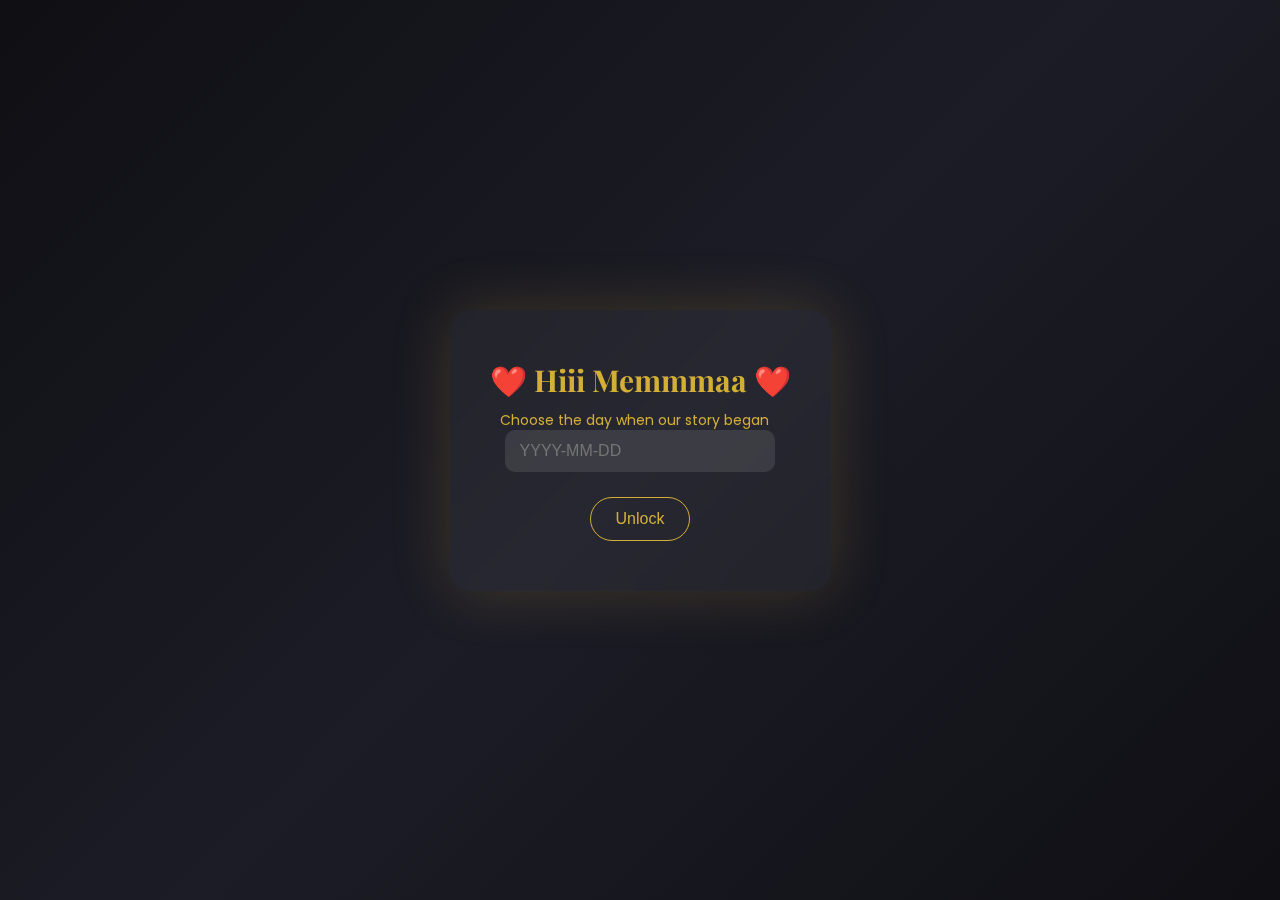
<file: index.html>
<!DOCTYPE html>
<html lang="en">

<head>
  <meta charset="UTF-8">
  <meta name="viewport" content="width=device-width, initial-scale=1.0">
  <title>For You 🤍</title>
  <link href="https://fonts.googleapis.com/css2?family=Poppins&family=Playfair+Display&display=swap" rel="stylesheet">

  <style>
    /* --- Basic Reset --- */
    * {
      box-sizing: border-box;
      margin: 0;
      padding: 0;
    }

    body {
      font-family: 'Poppins', sans-serif;
      background: linear-gradient(135deg, #0f0f14, #1c1c26, #0f0f14);
      color: #fff;
      display: flex;
      justify-content: center;
      align-items: center;
      height: 100vh;
      overflow: hidden;
      opacity: 0;
      transition: opacity 1s ease;
    }

    .container {
      background: rgba(255, 255, 255, 0.05);
      padding: 50px 40px;
      border-radius: 20px;
      backdrop-filter: blur(15px);
      text-align: center;
      max-width: 400px;
      box-shadow: 0 0 60px rgba(212, 175, 55, 0.2);
    }

    h2 {
      font-family: 'Playfair Display', serif;
      font-size: 30px;
      color: #d4af37;
      margin-bottom: 30px;
    }

    .form-group {
      position: relative;
      margin-bottom: 25px;
    }

    .form-group input[type="text"],
    .form-group input[type="date"] {
      width: 100%;
      padding: 12px 15px;
      border-radius: 10px;
      border: none;
      outline: none;
      font-size: 16px;
      background: rgba(255, 255, 255, 0.1);
      color: #fff;
      transition: background 0.3s;
    }

    .form-group input:focus {
      background: rgba(255, 255, 255, 0.2);
    }

    .form-group label {
      position: absolute;
      top: -20px;
      left: 10px;
      font-size: 14px;
      color: #d4af37;
    }

    button {
      padding: 12px 25px;
      border-radius: 30px;
      border: 1px solid #d4af37;
      background: transparent;
      color: #d4af37;
      font-size: 16px;
      cursor: pointer;
      transition: all 0.4s;
    }

    button:hover {
      background: #d4af37;
      color: #0f0f14;
      box-shadow: 0 0 20px rgba(212, 175, 55, 0.5);
    }

    .error-message {
      display: none;
      margin-top: 15px;
      color: #ff6b6b;
      font-size: 14px;
      font-style: italic;
      transition: opacity 0.5s;
    }

    .error-message.show {
      display: block;
      opacity: 1;
    }
  </style>
</head>

<body>

  <div class="container">
    <h2>❤️ Hiii Memmmaa ❤️</h2>

    <div class="form-group">
      <input style="width: 90%;" type="text" id="dateInput" placeholder="YYYY-MM-DD" onfocus="(this.type='date')" required>
      <label>Choose the day when our story began</label>
    </div>

    <button onclick="login()">Unlock</button>

    <div id="error" class="error-message">
      Try the day that started everything❤️
    </div>
  </div>

  <script>
    // --- Fade-in page ---
    window.addEventListener("load", () => {
      document.body.style.opacity = 1;
    });

    // --- Google Form URL ---
    const GOOGLE_FORM_URL = "https://docs.google.com/forms/d/e/1FAIpQLScWQl8D7WM5dbuPLN3XQVMb2DM30sRjaypkvQ9SvsW8iyfjdw/formResponse";

    // --- Logging function ---
    async function logLogin(eventType, dateValue) {
      const formData = new FormData();
      formData.append("entry.1195270967", eventType);
      formData.append("entry.1733478229", dateValue);

      try {
        await fetch(GOOGLE_FORM_URL, {
          method: "POST",
          mode: "no-cors",
          body: formData
        });
      } catch (err) {
        console.error("Logging failed:", err);
      }
    }

    // --- Login / Unlock ---
    async function login() {
      const input = document.getElementById("dateInput").value;
      const error = document.getElementById("error");
      const correctDate = "2025-06-12";

      if (!input) return; // nothing entered

      if (input === correctDate) {
        await logLogin("login_success", input);
        sessionStorage.setItem("authenticated", "true");
        window.location.href = "kinderEgg.html";
      } else {
        await logLogin("login_failed", input);
        error.classList.add("show");
        // Optional: hide error after 3s
        setTimeout(() => error.classList.remove("show"), 3000);
      }
    }
  </script>

</body>

</html>
</file>
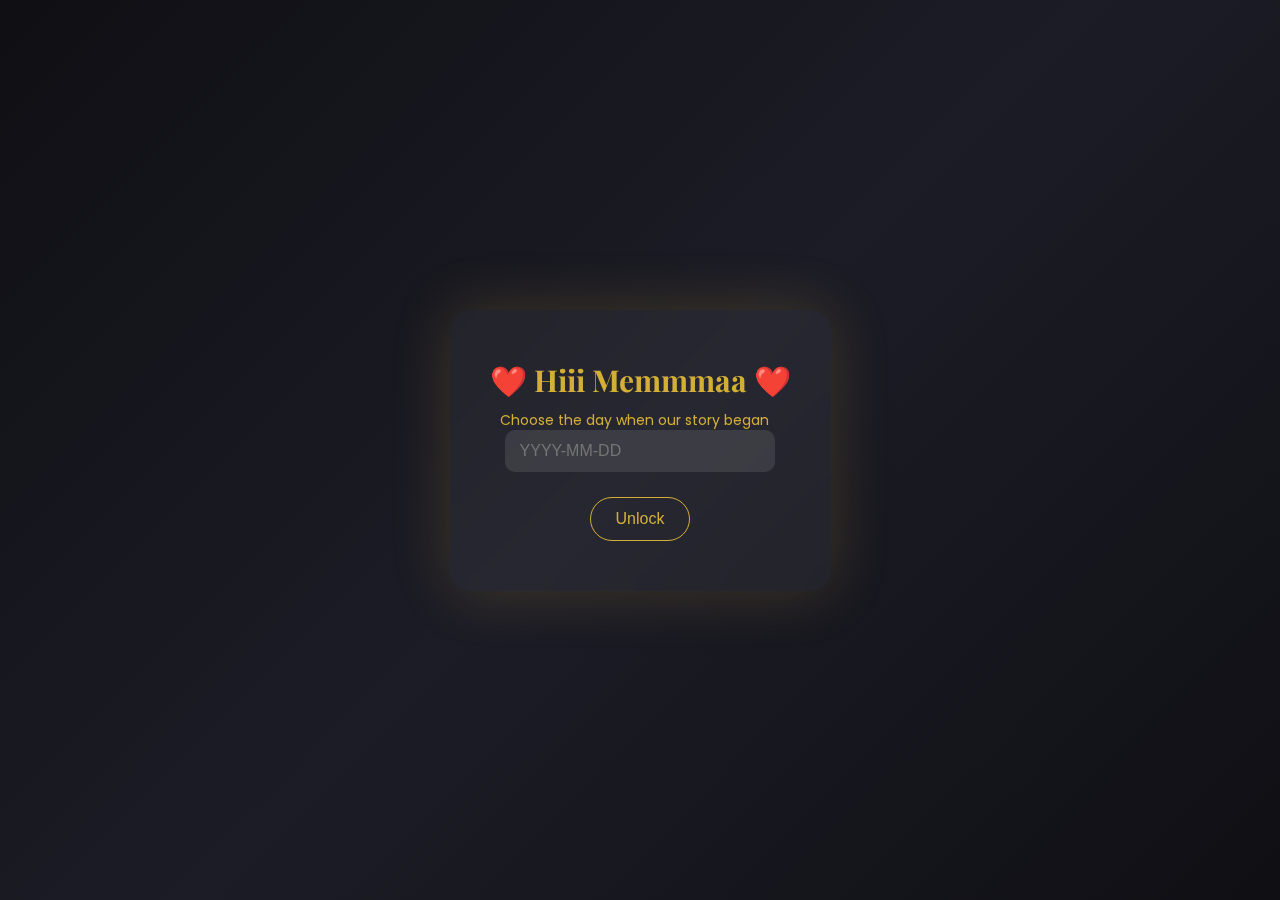
<file: kinderEgg.html>
<!DOCTYPE html>
<html lang="en">
<head>
<meta charset="UTF-8">
<meta name="viewport" content="width=device-width, initial-scale=1.0">
<title>Kinder Surprise</title>
<link rel="stylesheet" href="style.css">
</head>
<body>

<script>
if(sessionStorage.getItem("authenticated") !== "true"){
  window.location.href = "index.html";
}
</script>

<div class="container center">
  <h3>My dear Memaa, click the egg 5 times to reveal your surprise 🥚</h3>
    <img id="egg" src="egg-1.png" alt="Kinder Egg">
</div>
<script>
    // Block access if not logged in
    if (sessionStorage.getItem("authenticated") !== "true") {
      window.location.href = "index.html";
    }

    const egg = document.getElementById('egg');
    let clicks = 0;
    const totalClicks = 5;

    // Array of cracked egg images (replace with real cracked images if you have them)
    const crackedEggs = [
      "egg-1.png",
      "egg-2.png",
      "egg-3.png",
      "egg-4.png",
      "egg-5.png",

    ];

    egg.addEventListener('click', () => {
      clicks++;
      if (clicks < totalClicks) {
        // Change egg image
        egg.src = crackedEggs[clicks] || crackedEggs[0];
      } else {
        // Final click -> go to letter page
        window.location.href = "letter.html";
      }
    });
  </script>

</body>
</html>
</file>
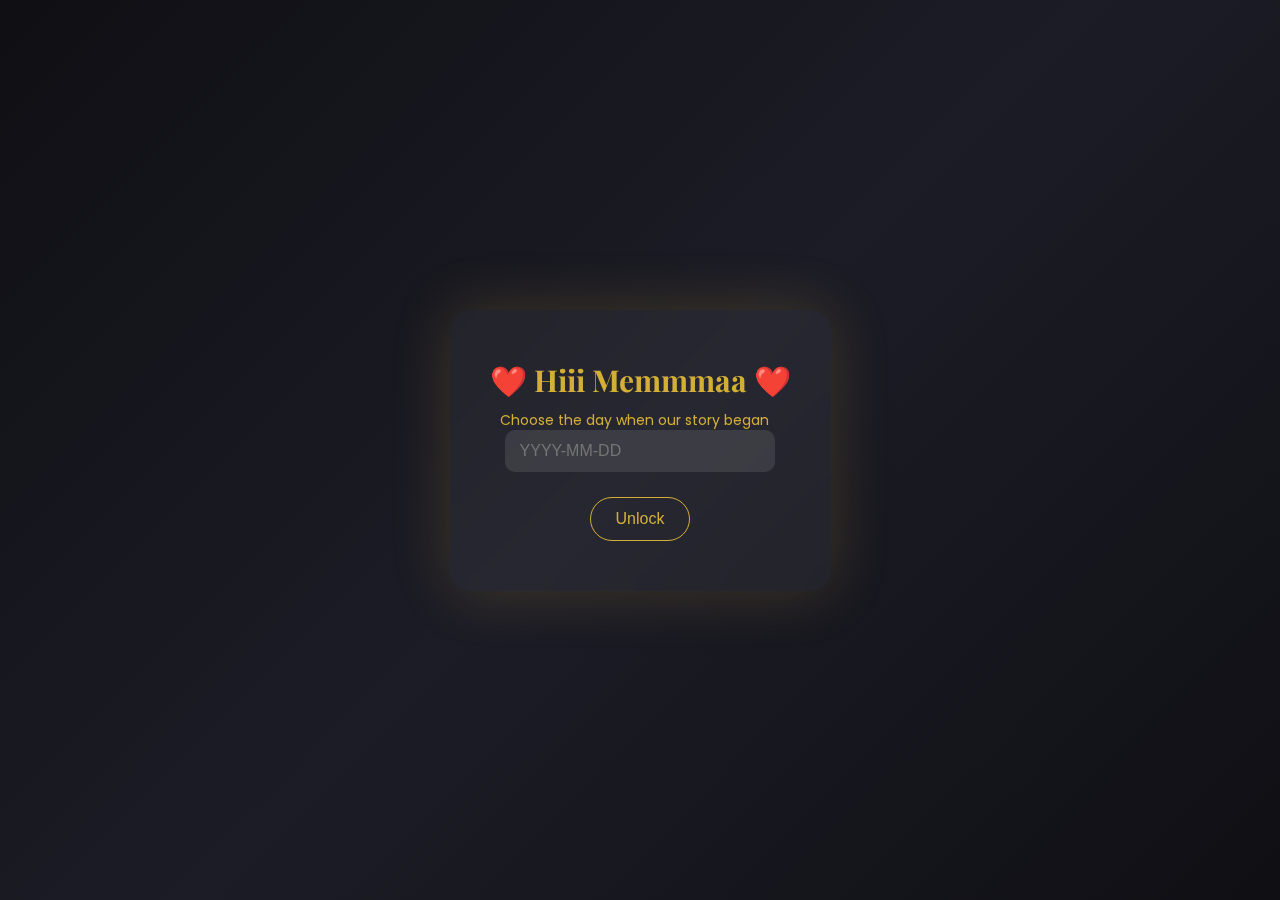
<file: letter.html>
<!DOCTYPE html>
<html lang="en">
<head>
<meta charset="UTF-8">
<meta name="viewport" content="width=device-width, initial-scale=1.0">
<title>My Letter</title>
<link rel="stylesheet" href="style.css">

<style>
/* Letter Specific Styling */
body {
  margin: 0;
  min-height: 100vh;
  background: linear-gradient(135deg,#0f0f14,#1c1c26,#0f0f14);
  font-family: 'Poppins', sans-serif;
  color: rgb(0, 0, 0);
  position: relative;
  overflow-x: hidden;
}

/* Background Image Layer */
body::before {
  content: "";
  position: fixed;
  inset: 0;
  background: url("egg-1.png") no-repeat center;
  background-size: 500px;   /* adjust size here */
  opacity: 0.8;            /* VERY IMPORTANT for classy effect */
  pointer-events: none;
  z-index: 0;
}


.letter-wrapper {
  max-width: 750px;
  padding: 70px 60px;
  border-radius: 25px;
  background: rgba(255,255,255,0.04);
  backdrop-filter: blur(20px);
  border: 1px solid rgba(212,175,55,0.25);
  box-shadow: 0 0 80px rgba(212,175,55,0.15);
  animation: fadeUp 1.5s ease forwards;
  position: relative;
  z-index: 1;
}

.title {
  font-family: 'Playfair Display', serif;
  font-size: 40px;
  letter-spacing: 3px;
  margin-bottom: 40px;
  color: #d4af37;
  position: relative;
}

.title::after {
  content: "";
  width: 120px;
  height: 2px;
  background: linear-gradient(to right, transparent, #d4af37, transparent);
  display: block;
  margin-top: 15px;
}

.text-block {
  font-family: 'Playfair Display', serif;
  font-size: 20px;
  line-height: 1.9;
  margin-bottom: 28px;
  color: #000000;
  letter-spacing: 0.5px;
}

.surprise-section {
  margin-top: 40px;
  padding: 25px;
  border-left: 3px solid #d4af37;
  background: rgba(212,175,55,0.05);
  border-radius: 12px;
}

.signature {
  margin-top: 60px;
  font-size: 22px;
  font-style: italic;
  text-align: right;
  color: #e8c873;
  letter-spacing: 1px;
}

.logout-btn {
  margin-top: 50px;
  padding: 10px 25px;
  border-radius: 30px;
  border: 1px solid #d4af37;
  background: transparent;
  color: #d4af37;
  cursor: pointer;
  transition: 0.4s;
}

.logout-btn:hover {
  background: #d4af37;
  color: #0f0f14;
  box-shadow: 0 0 25px rgba(212,175,55,0.6);
}

@keyframes fadeUp {
  from { transform: translateY(30px); opacity: 0; }
  to { transform: translateY(0); opacity: 1; }
}
</style>

</head>
<body>

<script>
if(sessionStorage.getItem("authenticated") !== "true"){
  window.location.href = "index.html";
}
</script>

<div class="letter-wrapper">

  <div class="title">My Dearest Mema</div>

  <div class="text-block">
    I’ve been trying to find the right words for a long time, and I’m not sure they’ll ever be enough,
    but I need you to know how deeply I appreciate you and everything you’ve been to me.
  </div>

  <div class="text-block">
    You hold a place in my heart that no one else ever could.
    Being with you felt natural, warm, and real in a way I’ve never known before.
    Those days we shared together were truly beautiful, full of laughter, comfort,
    and a quiet happiness that I still carry with me.
  </div>

  <div class="text-block">
    I genuinely wanted my life to continue with you right beside me.
    I imagined the future with you not as a dream, but as something
    I believed in with my whole heart.
  </div>

  <div class="text-block">
    No matter where life takes us now, please know that what we had mattered.
    You mattered. And you always will.
    If there ever comes a time when circumstances change,
    I hope you’ll remember me and ask about me.
  </div>

  <div class="surprise-section">
    I know I may not be able to give you the little "Kinder Surprise Egg" I once did anymore.
    So I wanted the one in the background to be one last gentle surprise
    something simple, sincere, and made with love.
    Not to replace what was, but to honor it.
  </div>

  <div class="signature">
    With all the love and appreciation my heart can hold,<br>
    Hashem.
  </div>

  <button class="logout-btn" onclick="logout()">Logout</button>

</div>

<script>
document.body.style.opacity = 0;
window.onload = () => {
  document.body.style.transition = "opacity 1s ease";
  document.body.style.opacity = 1;
};

function logout(){
  sessionStorage.clear();
  window.location.href = "index.html";
}
</script>

</body>
</html>
</file>
<file: style.css>
@import url('https://fonts.googleapis.com/css2?family=Playfair+Display:wght@500;700&family=Poppins:wght@300;400&display=swap');

*{
  margin:0;
  padding:0;
  box-sizing:border-box;
}

body{
  min-height:100vh;
  background:linear-gradient(135deg,#0f0f14,#1c1c26,#0f0f14);
  background-size:400% 400%;
  animation:gradientMove 15s ease infinite;
  display:flex;
  justify-content:center;
  align-items:center;
  font-family:'Poppins',sans-serif;
  color:white;
}

@keyframes gradientMove{
  0%{background-position:0% 50%;}
  50%{background-position:100% 50%;}
  100%{background-position:0% 50%;}
}

.container{
  width:400px;
  padding:50px;
  border-radius:20px;
  background:rgba(255,255,255,0.05);
  backdrop-filter:blur(20px);
  border:1px solid rgba(212,175,55,0.3);
  box-shadow:0 0 40px rgba(212,175,55,0.15);
  text-align:center;
}

h1{
  font-family:'Playfair Display',serif;
  margin-bottom:40px;
  font-size:32px;
  letter-spacing:2px;
  color:#d4af37;
}
h2{
  font-family:'Playfair Display',serif;
  margin-bottom:40px;
  letter-spacing:2px;
  color:#d4af37;
}

.form-group{
  position:relative;
  margin-bottom:30px;
}

input{
  width:100%;
  padding:12px 0;
  background:transparent;
  border:none;
  border-bottom:1px solid rgba(255,255,255,0.3);
  color:white;
  font-size:16px;
  outline:none;
  transition:0.3s;
}

label{
  position:absolute;
  left:0;
  top:12px;
  font-size:14px;
  color:rgba(255,255,255,0.6);
  transition:0.3s;
}

input:focus + label,
input:valid + label{
  top:-10px;
  font-size:12px;
  color:#d4af37;
}

button{
  width:100%;
  padding:12px;
  border-radius:30px;
  border:1px solid #d4af37;
  background:transparent;
  color:#d4af37;
  font-size:15px;
  cursor:pointer;
  transition:0.4s;
}

button:hover{
  background:#d4af37;
  color:#0f0f14;
  box-shadow:0 0 30px rgba(212,175,55,0.6);
}

.error-message{
  margin-top:15px;
  color:#e8a6b3;
  font-size:14px;
  opacity:0;
  transition:0.3s;
}

.error-message.show{
  opacity:1;
}

.center img{
  width:250px;
  cursor:pointer;
  transition:transform 0.4s ease;
  filter:drop-shadow(0 0 20px rgba(212,175,55,0.4));
}

.center img:hover{
  transform:scale(1.05);
}

.letter{
  font-family:'Playfair Display',serif;
  line-height:1.8;
  font-size:18px;
  animation:fadeUp 1.5s ease forwards;
  opacity:0;
}

@keyframes fadeUp{
  from{transform:translateY(20px);opacity:0;}
  to{transform:translateY(0);opacity:1;}
}
</file>
